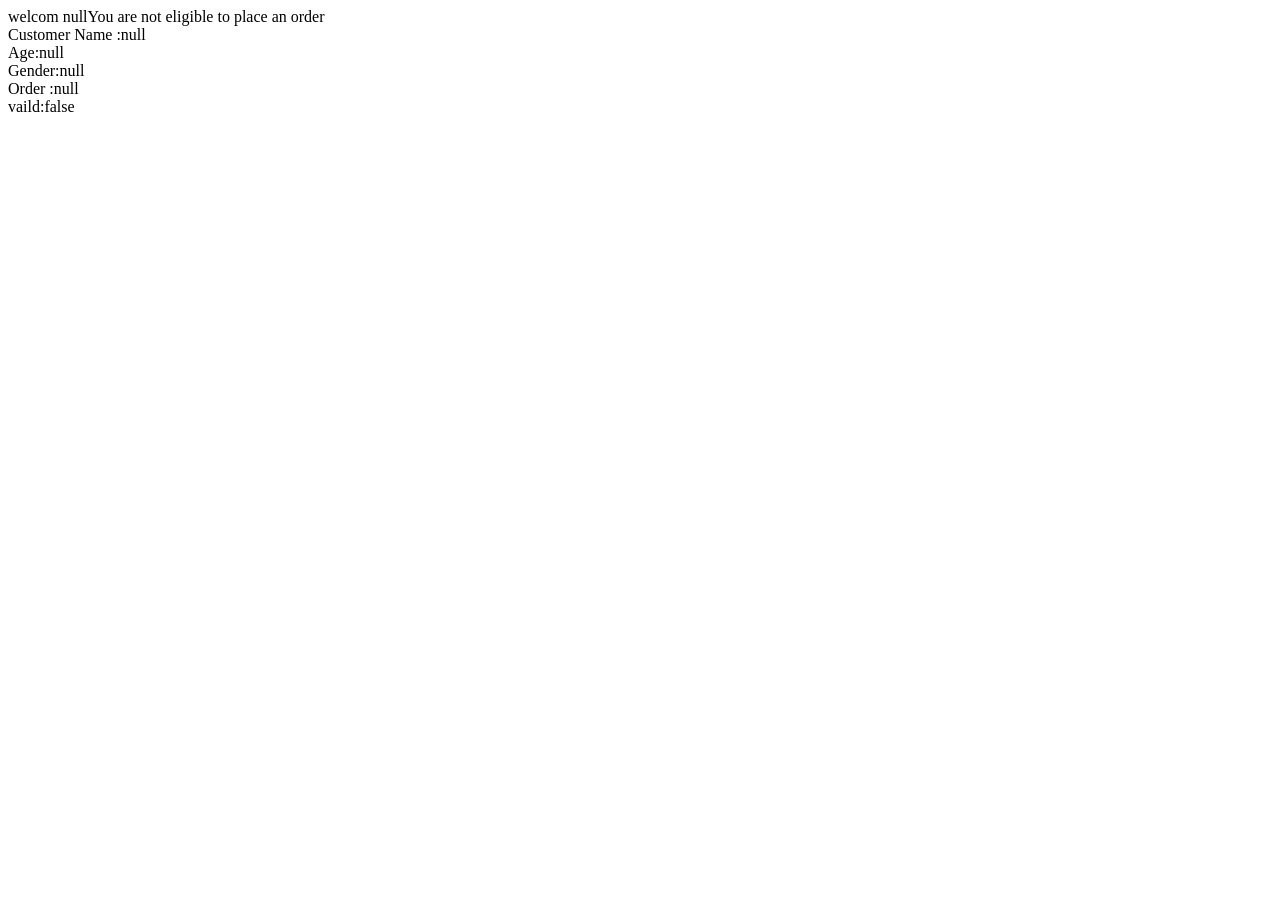
<file: Task-1/index.html>
<!DOCTYPE html>
<html lang="en">
<head>
    <meta charset="UTF-8">
    <meta name="viewport" content="width=
    , initial-scale=1.0">
    <title>Document</title>
</head>
<body>
    
    <script src="java.js"> </script>
</body>
</html>
</file>
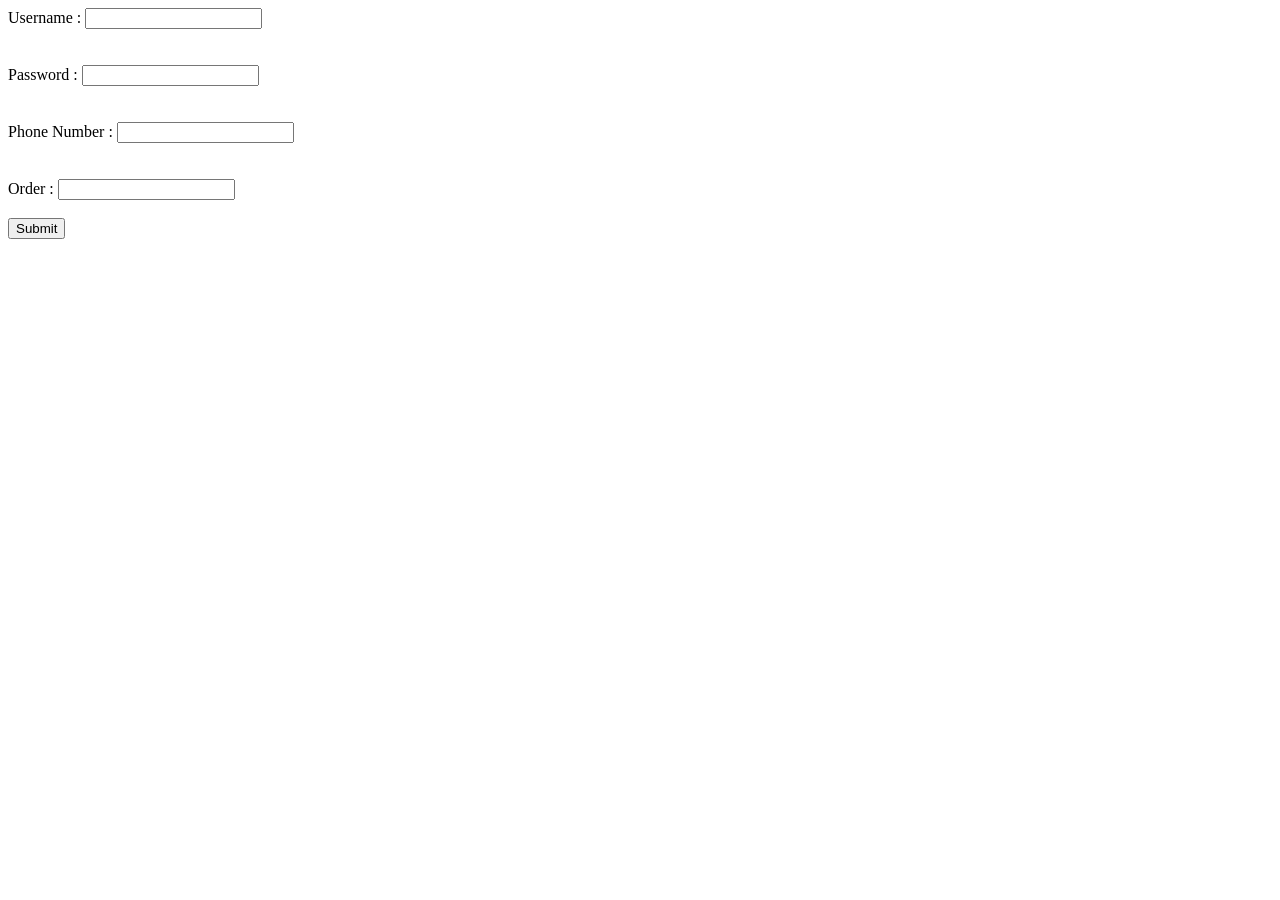
<file: Task-4/index.html>
<!DOCTYPE html>
<html lang="en">
<head>
    <meta charset="UTF-8">
    <meta name="viewport" content="width=device-width, initial-scale=1.0">
    <title>Order Form</title>
</head>
<body>
    <form id="form">
        <label for="user">Username : </label>
        <input name="userName" type="text" id="user">
        <div id="nameError"></div>

        <br><br>

        <label for="password">Password : </label>
        <input name="pass" type="password" id="password">
        <div id="passError"></div>
        
        <br><br>

        <label for="number">Phone Number : </label>
        <input name="number" type="tel" id="number">
        <div id="phoneError"></div>

        <br><br>

        <label for="order">Order : </label>
        <input name="order" type="text" id="order">
        
        <br><br>
    </form>

    <button id="btn">Submit</button>
    <div id="orderDetails"></div>
    
    <script src="java.js"></script>
</body>
</html>
</file>
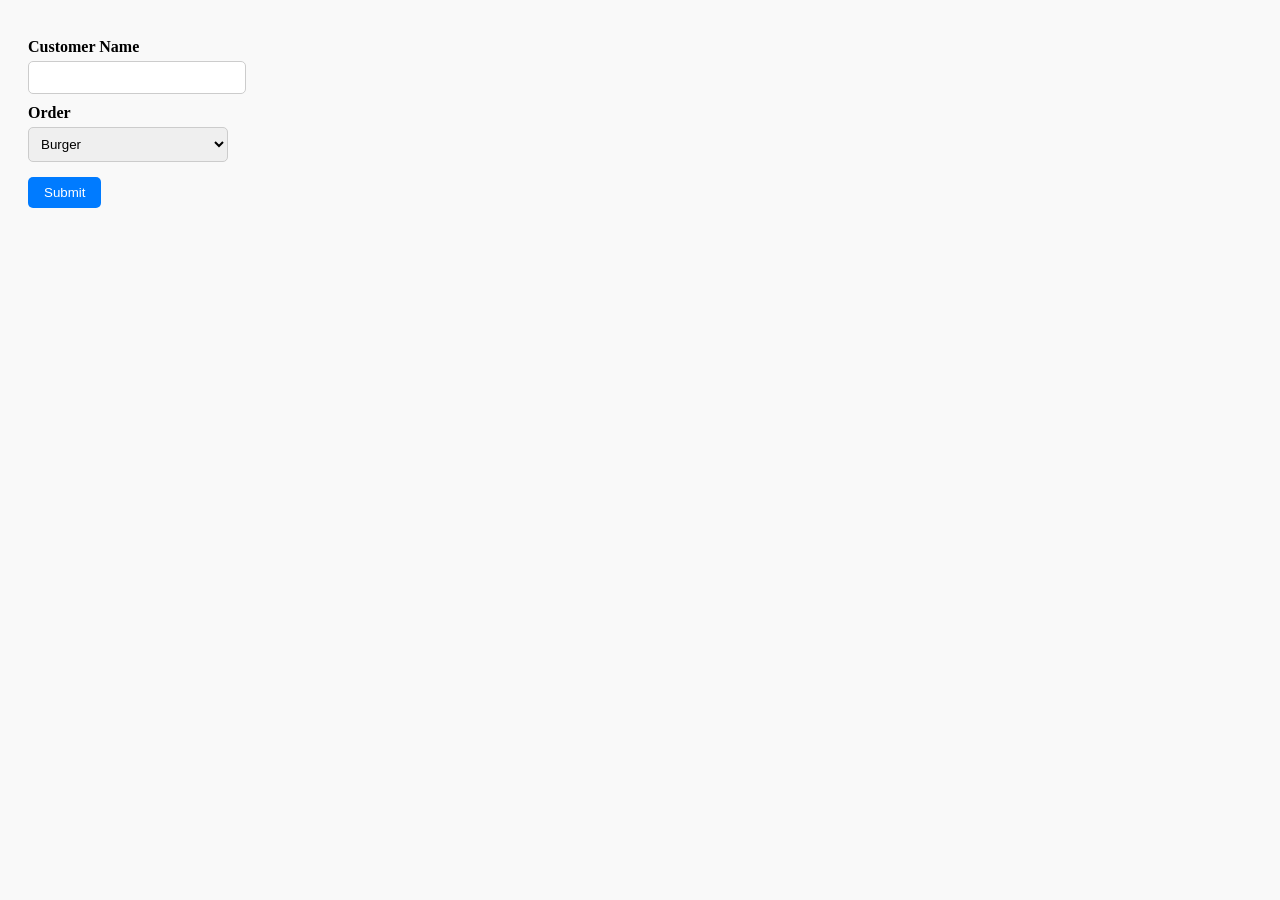
<file: Task-3/Task-3-1/index.html>
<!DOCTYPE html>
<html lang="en">
<head>
    <meta charset="UTF-8">
    <meta name="viewport" content="width=device-width, initial-scale=1.0">
    <title>Document</title>
    <link rel="stylesheet" href="style.css">
</head>
<body>

    <label>Customer Name</label>
    <input type="name" class="custName" >

    <label>Order</label>
    <select class="selOrder"> 
    <option value="Burger">Burger </option>
    <option value="Shawarma">Shawarma </option>
    <option value="Zinger">Zinger </option>
    </select>

    <button id ="btn">Submit</button>
<p id="result"> </p>

    <script src="java.js"> </script>
</body>
</html>
</file>
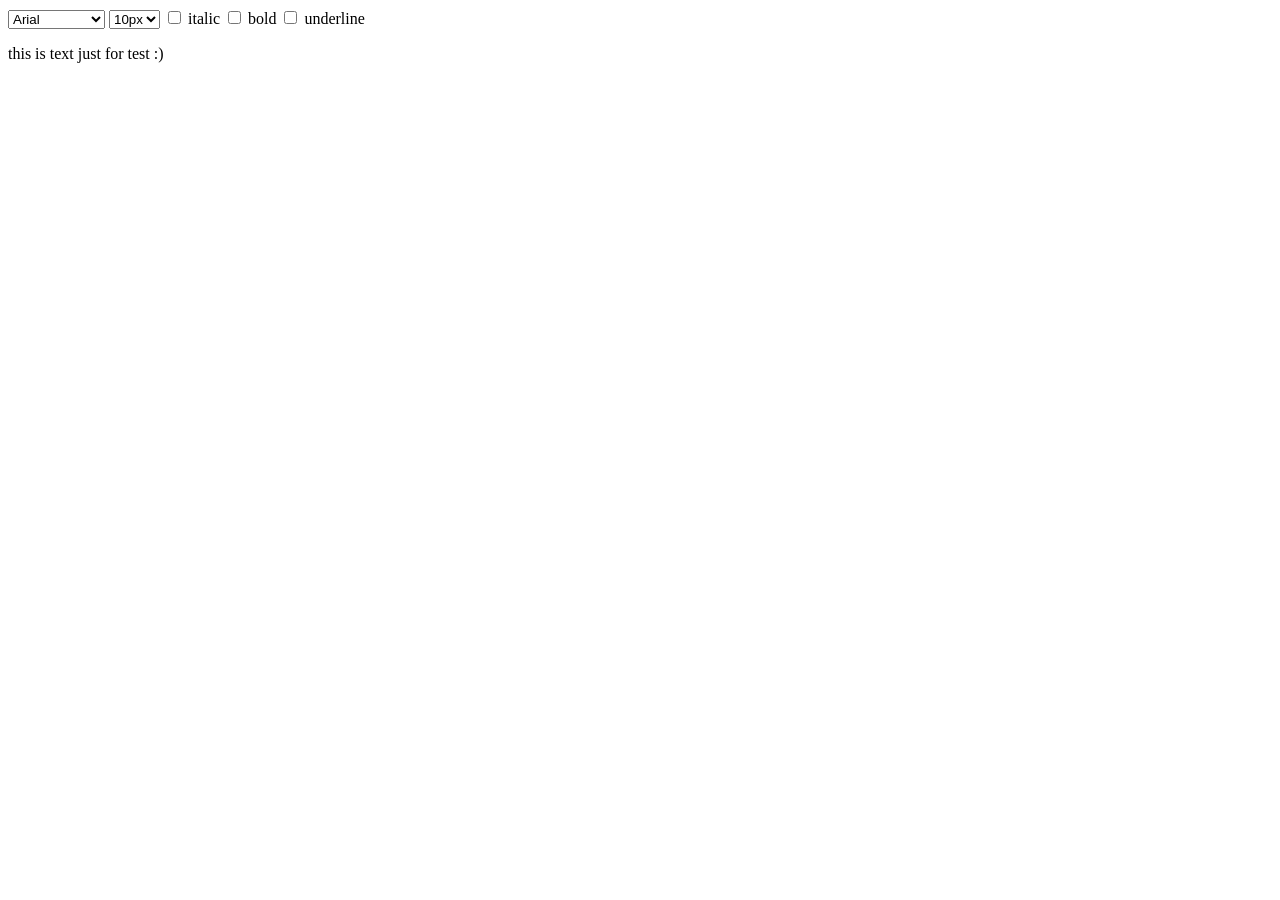
<file: Task-3/Task-3-3/index.html>
<!DOCTYPE html>
<html lang="en">
<head>
    <meta charset="UTF-8">
    <meta name="viewport" content="width=device-width, initial-scale=1.0">
    <title>Document</title>
</head>
<body>
    

<select id="family" onchange="changeFamily()">
    <option value="Arial">Arial</option>
    <option value="Fantasy">Fantasy</option>
    <option value="Courier New">Courier New</option>
</select>


    <select id="size" onchange="changeSize()">
        <option value="10px">10px</option>
        <option value="20px">20px</option>
        <option value="30px">30px</option>
    </select>

<input type="checkbox" id="italic"  value="italic" onchange="changeStyle()">
<label > italic</label>
<input type="checkbox" id="bold"  value="bold" onchange="changeStyle()">
<label > bold</label>
<input type="checkbox" id="underline"  value="underline" onchange="changeStyle()">
<label > underline</label>

<p id="text"> this is text just for test :) </p>



    <script src="java.js"></script>
</body>
</html>
</file>
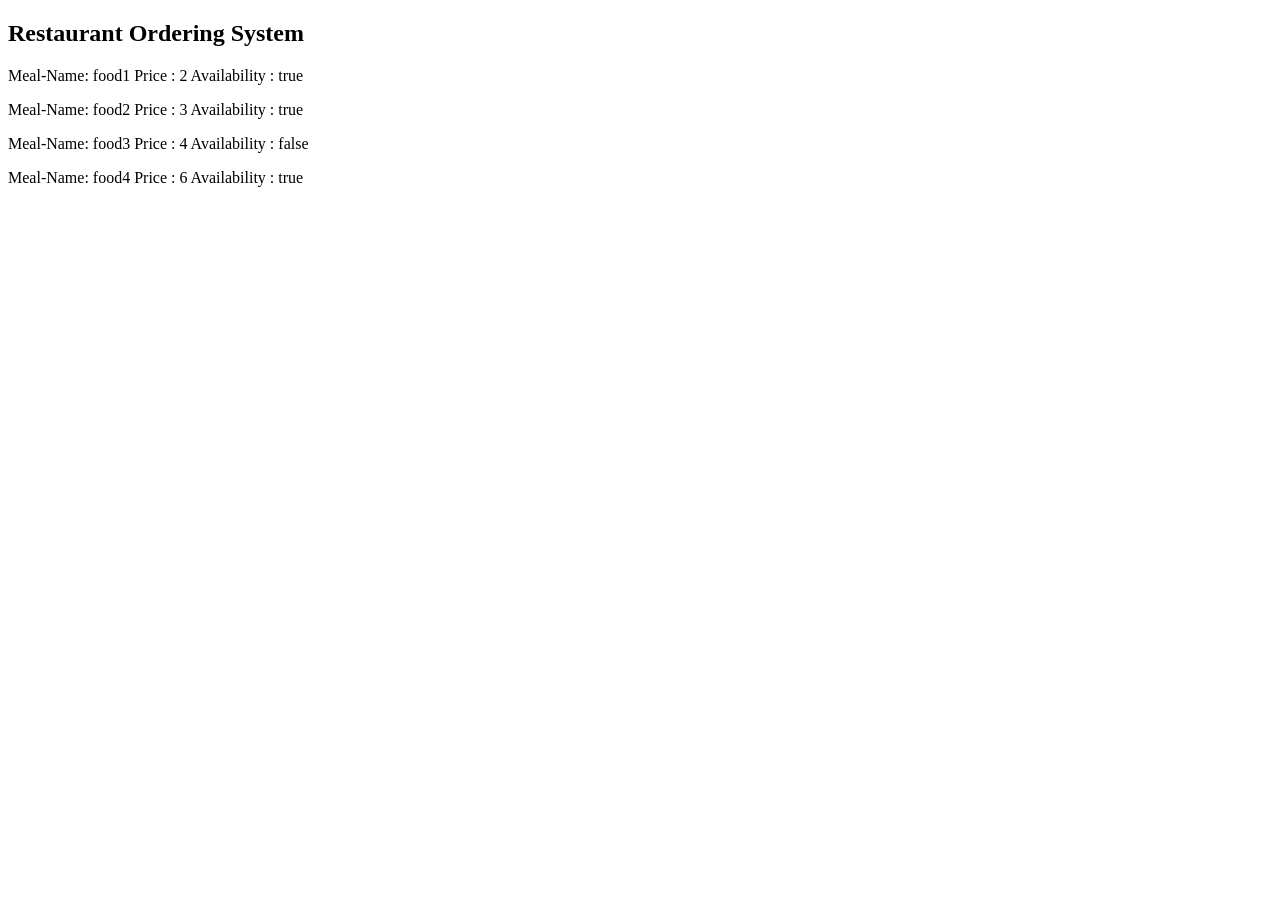
<file: Task-6/inden.html>
<!DOCTYPE html>
<html lang="en">
<head>
    <meta charset="UTF-8">
    <meta name="viewport" content="width=device-width, initial-scale=1.0">
    <title>Document</title>
</head>
<body>
 
    <h2> Restaurant Ordering System</h2>
    <div id="menu"> 
         
    </div>

    <script src="java .js"></script>
</body>
</html>
</file>
<file: Task-3/Task-3-1/style.css>
body {
    font-family: serif;
    padding: 20px;
    background-color: #f9f9f9;
}

label {
    display: block;
    margin-top: 10px;
    font-weight: bold;
}

.custName, .selOrder {
    width: 200px;
    padding: 8px;
    margin-top: 5px;
    border: 1px solid #ccc;
    border-radius: 5px;
}


#btn {
    display: block;
    margin-top: 15px;
    padding: 8px 16px;
    background-color: #007bff;
    color: white;
    border: none;
    border-radius: 5px;
    cursor: pointer;
    transition: 0.2s;
}
</file>
